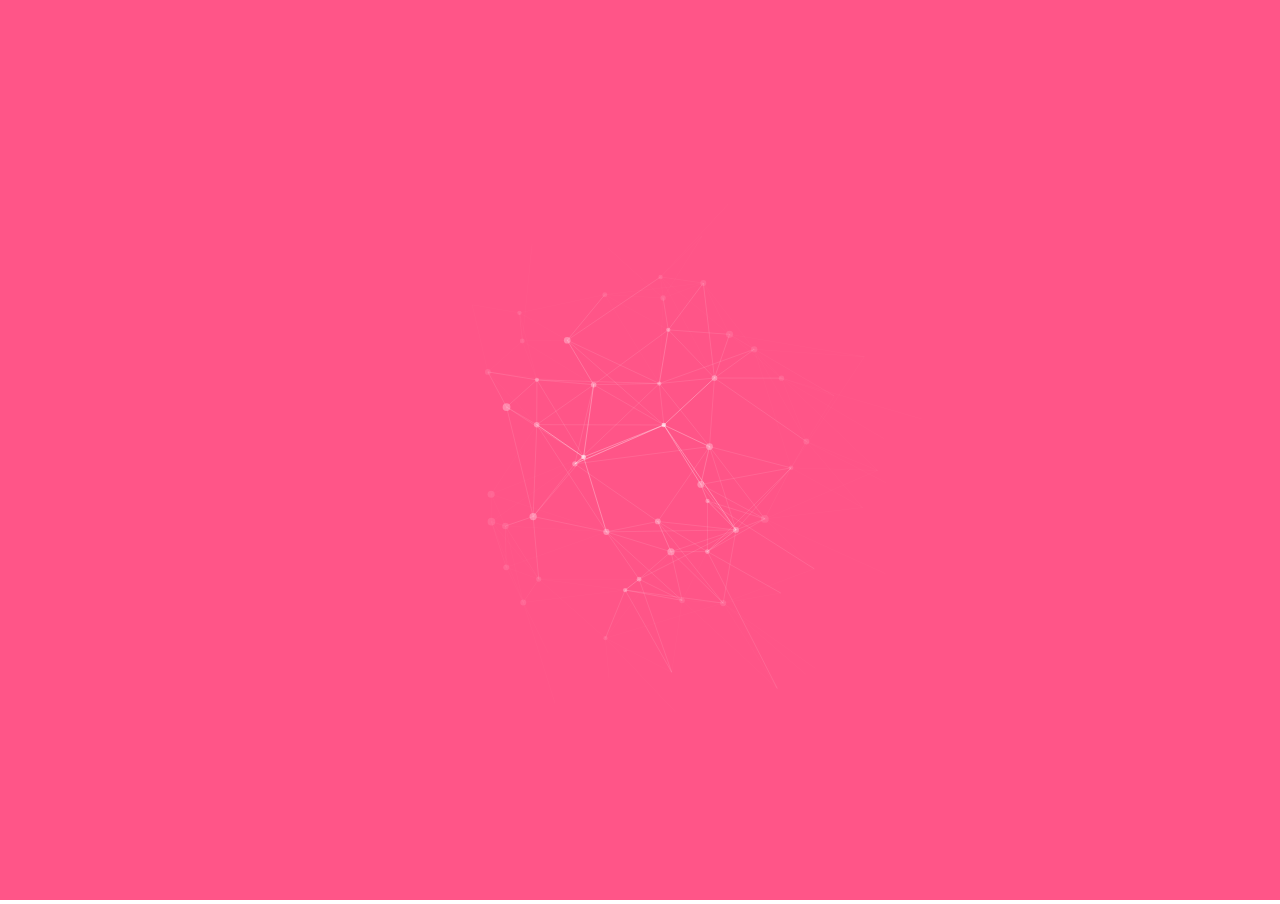
<file: particle.html>
<!doctype html>
<html lang="en">

<head>
    <!-- Required meta tags -->
    <meta charset="utf-8">
    <meta name="viewport" content="width=device-width, initial-scale=1, shrink-to-fit=no">

    <!-- Bootstrap CSS -->
    <link rel="stylesheet" href="https://stackpath.bootstrapcdn.com/bootstrap/4.5.0/css/bootstrap.min.css"
        integrity="sha384-9aIt2nRpC12Uk9gS9baDl411NQApFmC26EwAOH8WgZl5MYYxFfc+NcPb1dKGj7Sk" crossorigin="anonymous">

    <title>Hello, world!</title>
    <style>
        * {
            margin: 0;
            padding: 0;
        }

        .large-header {
            background: #f58;
        }

        .large-header canvas {
            width: 100%;
            height: 100%;
        }
    </style>
</head>

<body>
    <!-- Animated Intro
=============================== -->
    <div id="large-header" class="large-header">
        <canvas id="demo-canvas" width="1280" height="840"></canvas>
    </div>

    <!-- Optional JavaScript -->
    <!-- jQuery first, then Popper.js, then Bootstrap JS -->
    <script>
        // Thanks : particle.js
        //----ANIMATED HEADER---//

        !(function (t, e) {
            "use strict";
            var i = (t.GreenSockGlobals = t.GreenSockGlobals || t);
            if (!i.TweenLite) {
                var n,
                    s,
                    r,
                    a,
                    o,
                    h = function (t) {
                        var e,
                            n = t.split("."),
                            s = i;
                        for (e = 0; n.length > e; e++) s[n[e]] = s = s[n[e]] || {};
                        return s;
                    },
                    l = h("com.greensock"),
                    _ = 1e-10,
                    u = function (t) {
                        var e,
                            i = [],
                            n = t.length;
                        for (e = 0; e !== n; i.push(t[e++]));
                        return i;
                    },
                    c = function () { },
                    p = (function () {
                        var t = Object.prototype.toString,
                            e = t.call([]);
                        return function (i) {
                            return (
                                null != i &&
                                (i instanceof Array ||
                                    ("object" == typeof i && !!i.push && t.call(i) === e))
                            );
                        };
                    })(),
                    f = {},
                    m = function (n, s, r, a) {
                        (this.sc = f[n] ? f[n].sc : []),
                            (f[n] = this),
                            (this.gsClass = null),
                            (this.func = r);
                        var o = [];
                        (this.check = function (l) {
                            for (var _, u, c, p, d = s.length, g = d; --d > -1;)
                                (_ = f[s[d]] || new m(s[d], [])).gsClass
                                    ? ((o[d] = _.gsClass), g--)
                                    : l && _.sc.push(this);
                            if (0 === g && r)
                                for (
                                    u = ("com.greensock." + n).split("."),
                                    c = u.pop(),
                                    p = h(u.join("."))[c] = this.gsClass = r.apply(r, o),
                                    a &&
                                    ((i[c] = p),
                                        "function" == typeof define && define.amd
                                            ? define((t.GreenSockAMDPath
                                                ? t.GreenSockAMDPath + "/"
                                                : "") + n.split(".").pop(), [], function () {
                                                    return p;
                                                })
                                            : n === e &&
                                            "undefined" != typeof module &&
                                            module.exports &&
                                            (module.exports = p)),
                                    d = 0;
                                    this.sc.length > d;
                                    d++
                                )
                                    this.sc[d].check();
                        }),
                            this.check(!0);
                    },
                    d = (t._gsDefine = function (t, e, i, n) {
                        return new m(t, e, i, n);
                    }),
                    g = (l._class = function (t, e, i) {
                        return (
                            (e = e || function () { }),
                            d(
                                t,
                                [],
                                function () {
                                    return e;
                                },
                                i
                            ),
                            e
                        );
                    });
                d.globals = i;
                var v = [0, 0, 1, 1],
                    w = [],
                    y = g(
                        "easing.Ease",
                        function (t, e, i, n) {
                            (this._func = t),
                                (this._type = i || 0),
                                (this._power = n || 0),
                                (this._params = e ? v.concat(e) : v);
                        },
                        !0
                    ),
                    T = (y.map = {}),
                    P = (y.register = function (t, e, i, n) {
                        for (
                            var s,
                            r,
                            a,
                            o,
                            h = e.split(","),
                            _ = h.length,
                            u = (i || "easeIn,easeOut,easeInOut").split(",");
                            --_ > -1;

                        )
                            for (
                                r = h[_],
                                s = n ? g("easing." + r, null, !0) : l.easing[r] || {},
                                a = u.length;
                                --a > -1;

                            )
                                (o = u[a]),
                                    (T[r + "." + o] = T[o + r] = s[o] = t.getRatio
                                        ? t
                                        : t[o] || new t());
                    });
                for (
                    r = y.prototype,
                    r._calcEnd = !1,
                    r.getRatio = function (t) {
                        if (this._func)
                            return (this._params[0] = t), this._func.apply(null, this._params);
                        var e = this._type,
                            i = this._power,
                            n = 1 === e ? 1 - t : 2 === e ? t : 0.5 > t ? 2 * t : 2 * (1 - t);
                        return (
                            1 === i
                                ? (n *= n)
                                : 2 === i
                                    ? (n *= n * n)
                                    : 3 === i
                                        ? (n *= n * n * n)
                                        : 4 === i && (n *= n * n * n * n),
                            1 === e ? 1 - n : 2 === e ? n : 0.5 > t ? n / 2 : 1 - n / 2
                        );
                    },
                    n = ["Linear", "Quad", "Cubic", "Quart", "Quint,Strong"],
                    s = n.length;
                    --s > -1;

                )
                    (r = n[s] + ",Power" + s),
                        P(new y(null, null, 1, s), r, "easeOut", !0),
                        P(new y(null, null, 2, s), r, "easeIn" + (0 === s ? ",easeNone" : "")),
                        P(new y(null, null, 3, s), r, "easeInOut");
                (T.linear = l.easing.Linear.easeIn), (T.swing = l.easing.Quad.easeInOut);
                var b = g("events.EventDispatcher", function (t) {
                    (this._listeners = {}), (this._eventTarget = t || this);
                });
                (r = b.prototype),
                    (r.addEventListener = function (t, e, i, n, s) {
                        s = s || 0;
                        var r,
                            h,
                            l = this._listeners[t],
                            _ = 0;
                        for (
                            null == l && (this._listeners[t] = l = []), h = l.length;
                            --h > -1;

                        )
                            (r = l[h]),
                                r.c === e && r.s === i
                                    ? l.splice(h, 1)
                                    : 0 === _ && s > r.pr && (_ = h + 1);
                        l.splice(_, 0, {
                            c: e,
                            s: i,
                            up: n,
                            pr: s
                        }),
                            this !== a || o || a.wake();
                    }),
                    (r.removeEventListener = function (t, e) {
                        var i,
                            n = this._listeners[t];
                        if (n)
                            for (i = n.length; --i > -1;)
                                if (n[i].c === e) return void n.splice(i, 1);
                    }),
                    (r.dispatchEvent = function (t) {
                        var e,
                            i,
                            n,
                            s = this._listeners[t];
                        if (s)
                            for (e = s.length, i = this._eventTarget; --e > -1;)
                                (n = s[e]),
                                    n.up
                                        ? n.c.call(n.s || i, {
                                            type: t,
                                            target: i
                                        })
                                        : n.c.call(n.s || i);
                    });
                var S = t.requestAnimationFrame,
                    k = t.cancelAnimationFrame,
                    x =
                        Date.now ||
                        function () {
                            return new Date().getTime();
                        },
                    A = x();
                for (n = ["ms", "moz", "webkit", "o"], s = n.length; --s > -1 && !S;)
                    (S = t[n[s] + "RequestAnimationFrame"]),
                        (k =
                            t[n[s] + "CancelAnimationFrame"] ||
                            t[n[s] + "CancelRequestAnimationFrame"]);
                g("Ticker", function (t, e) {
                    var i,
                        n,
                        s,
                        r,
                        h,
                        l = this,
                        u = x(),
                        p = e !== !1 && S,
                        f = 500,
                        m = 33,
                        d = function (t) {
                            var e,
                                a,
                                o = x() - A;
                            o > f && (u += o - m),
                                (A += o),
                                (l.time = (A - u) / 1e3),
                                (e = l.time - h),
                                (!i || e > 0 || t === !0) &&
                                (l.frame++, (h += e + (e >= r ? 0.004 : r - e)), (a = !0)),
                                t !== !0 && (s = n(d)),
                                a && l.dispatchEvent("tick");
                        };
                    b.call(l),
                        (l.time = l.frame = 0),
                        (l.tick = function () {
                            d(!0);
                        }),
                        (l.lagSmoothing = function (t, e) {
                            (f = t || 1 / _), (m = Math.min(e, f, 0));
                        }),
                        (l.sleep = function () {
                            null != s &&
                                (p && k ? k(s) : clearTimeout(s),
                                    (n = c),
                                    (s = null),
                                    l === a && (o = !1));
                        }),
                        (l.wake = function () {
                            null !== s ? l.sleep() : l.frame > 10 && (A = x() - f + 5),
                                (n =
                                    0 === i
                                        ? c
                                        : p && S
                                            ? S
                                            : function (t) {
                                                return setTimeout(t, 0 | (1e3 * (h - l.time) + 1));
                                            }),
                                l === a && (o = !0),
                                d(2);
                        }),
                        (l.fps = function (t) {
                            return arguments.length
                                ? ((i = t), (r = 1 / (i || 60)), (h = this.time + r), void l.wake())
                                : i;
                        }),
                        (l.useRAF = function (t) {
                            return arguments.length ? (l.sleep(), (p = t), void l.fps(i)) : p;
                        }),
                        l.fps(t),
                        setTimeout(function () {
                            p && (!s || 5 > l.frame) && l.useRAF(!1);
                        }, 1500);
                }),
                    (r = l.Ticker.prototype = new l.events.EventDispatcher()),
                    (r.constructor = l.Ticker);
                var R = g("core.Animation", function (t, e) {
                    if (
                        ((this.vars = e = e || {}),
                            (this._duration = this._totalDuration = t || 0),
                            (this._delay = Number(e.delay) || 0),
                            (this._timeScale = 1),
                            (this._active = e.immediateRender === !0),
                            (this.data = e.data),
                            (this._reversed = e.reversed === !0),
                            G)
                    ) {
                        o || a.wake();
                        var i = this.vars.useFrames ? j : G;
                        i.add(this, i._time), this.vars.paused && this.paused(!0);
                    }
                });
                (a = R.ticker = new l.Ticker()),
                    (r = R.prototype),
                    (r._dirty = r._gc = r._initted = r._paused = !1),
                    (r._totalTime = r._time = 0),
                    (r._rawPrevTime = -1),
                    (r._next = r._last = r._onUpdate = r._timeline = r.timeline = null),
                    (r._paused = !1);
                var C = function () {
                    o && x() - A > 2e3 && a.wake(), setTimeout(C, 2e3);
                };
                C(),
                    (r.play = function (t, e) {
                        return null != t && this.seek(t, e), this.reversed(!1).paused(!1);
                    }),
                    (r.pause = function (t, e) {
                        return null != t && this.seek(t, e), this.paused(!0);
                    }),
                    (r.resume = function (t, e) {
                        return null != t && this.seek(t, e), this.paused(!1);
                    }),
                    (r.seek = function (t, e) {
                        return this.totalTime(Number(t), e !== !1);
                    }),
                    (r.restart = function (t, e) {
                        return this.reversed(!1)
                            .paused(!1)
                            .totalTime(t ? -this._delay : 0, e !== !1, !0);
                    }),
                    (r.reverse = function (t, e) {
                        return (
                            null != t && this.seek(t || this.totalDuration(), e),
                            this.reversed(!0).paused(!1)
                        );
                    }),
                    (r.render = function () { }),
                    (r.invalidate = function () {
                        return this;
                    }),
                    (r.isActive = function () {
                        var t,
                            e = this._timeline,
                            i = this._startTime;
                        return (
                            !e ||
                            (!this._gc &&
                                !this._paused &&
                                e.isActive() &&
                                (t = e.rawTime()) >= i &&
                                i + this.totalDuration() / this._timeScale > t)
                        );
                    }),
                    (r._enabled = function (t, e) {
                        return (
                            o || a.wake(),
                            (this._gc = !t),
                            (this._active = this.isActive()),
                            e !== !0 &&
                            (t && !this.timeline
                                ? this._timeline.add(this, this._startTime - this._delay)
                                : !t && this.timeline && this._timeline._remove(this, !0)),
                            !1
                        );
                    }),
                    (r._kill = function () {
                        return this._enabled(!1, !1);
                    }),
                    (r.kill = function (t, e) {
                        return this._kill(t, e), this;
                    }),
                    (r._uncache = function (t) {
                        for (var e = t ? this : this.timeline; e;)
                            (e._dirty = !0), (e = e.timeline);
                        return this;
                    }),
                    (r._swapSelfInParams = function (t) {
                        for (var e = t.length, i = t.concat(); --e > -1;)
                            "{self}" === t[e] && (i[e] = this);
                        return i;
                    }),
                    (r.eventCallback = function (t, e, i, n) {
                        if ("on" === (t || "").substr(0, 2)) {
                            var s = this.vars;
                            if (1 === arguments.length) return s[t];
                            null == e
                                ? delete s[t]
                                : ((s[t] = e),
                                    (s[t + "Params"] =
                                        p(i) && -1 !== i.join("").indexOf("{self}")
                                            ? this._swapSelfInParams(i)
                                            : i),
                                    (s[t + "Scope"] = n)),
                                "onUpdate" === t && (this._onUpdate = e);
                        }
                        return this;
                    }),
                    (r.delay = function (t) {
                        return arguments.length
                            ? (this._timeline.smoothChildTiming &&
                                this.startTime(this._startTime + t - this._delay),
                                (this._delay = t),
                                this)
                            : this._delay;
                    }),
                    (r.duration = function (t) {
                        return arguments.length
                            ? ((this._duration = this._totalDuration = t),
                                this._uncache(!0),
                                this._timeline.smoothChildTiming &&
                                this._time > 0 &&
                                this._time < this._duration &&
                                0 !== t &&
                                this.totalTime(this._totalTime * (t / this._duration), !0),
                                this)
                            : ((this._dirty = !1), this._duration);
                    }),
                    (r.totalDuration = function (t) {
                        return (
                            (this._dirty = !1),
                            arguments.length ? this.duration(t) : this._totalDuration
                        );
                    }),
                    (r.time = function (t, e) {
                        return arguments.length
                            ? (this._dirty && this.totalDuration(),
                                this.totalTime(t > this._duration ? this._duration : t, e))
                            : this._time;
                    }),
                    (r.totalTime = function (t, e, i) {
                        if ((o || a.wake(), !arguments.length)) return this._totalTime;
                        if (this._timeline) {
                            if (
                                (0 > t && !i && (t += this.totalDuration()),
                                    this._timeline.smoothChildTiming)
                            ) {
                                this._dirty && this.totalDuration();
                                var n = this._totalDuration,
                                    s = this._timeline;
                                if (
                                    (t > n && !i && (t = n),
                                        (this._startTime =
                                            (this._paused ? this._pauseTime : s._time) -
                                            (this._reversed ? n - t : t) / this._timeScale),
                                        s._dirty || this._uncache(!1),
                                        s._timeline)
                                )
                                    for (; s._timeline;)
                                        s._timeline._time !==
                                            (s._startTime + s._totalTime) / s._timeScale &&
                                            s.totalTime(s._totalTime, !0),
                                            (s = s._timeline);
                            }
                            this._gc && this._enabled(!0, !1),
                                (this._totalTime !== t || 0 === this._duration) &&
                                (this.render(t, e, !1), D.length && Q());
                        }
                        return this;
                    }),
                    (r.progress = r.totalProgress = function (t, e) {
                        return arguments.length
                            ? this.totalTime(this.duration() * t, e)
                            : this._time / this.duration();
                    }),
                    (r.startTime = function (t) {
                        return arguments.length
                            ? (t !== this._startTime &&
                                ((this._startTime = t),
                                    this.timeline &&
                                    this.timeline._sortChildren &&
                                    this.timeline.add(this, t - this._delay)),
                                this)
                            : this._startTime;
                    }),
                    (r.timeScale = function (t) {
                        if (!arguments.length) return this._timeScale;
                        if (
                            ((t = t || _), this._timeline && this._timeline.smoothChildTiming)
                        ) {
                            var e = this._pauseTime,
                                i = e || 0 === e ? e : this._timeline.totalTime();
                            this._startTime = i - ((i - this._startTime) * this._timeScale) / t;
                        }
                        return (this._timeScale = t), this._uncache(!1);
                    }),
                    (r.reversed = function (t) {
                        return arguments.length
                            ? (t != this._reversed &&
                                ((this._reversed = t),
                                    this.totalTime(
                                        this._timeline && !this._timeline.smoothChildTiming
                                            ? this.totalDuration() - this._totalTime
                                            : this._totalTime,
                                        !0
                                    )),
                                this)
                            : this._reversed;
                    }),
                    (r.paused = function (t) {
                        if (!arguments.length) return this._paused;
                        if (t != this._paused && this._timeline) {
                            o || t || a.wake();
                            var e = this._timeline,
                                i = e.rawTime(),
                                n = i - this._pauseTime;
                            !t &&
                                e.smoothChildTiming &&
                                ((this._startTime += n), this._uncache(!1)),
                                (this._pauseTime = t ? i : null),
                                (this._paused = t),
                                (this._active = this.isActive()),
                                !t &&
                                0 !== n &&
                                this._initted &&
                                this.duration() &&
                                this.render(
                                    e.smoothChildTiming
                                        ? this._totalTime
                                        : (i - this._startTime) / this._timeScale,
                                    !0,
                                    !0
                                );
                        }
                        return this._gc && !t && this._enabled(!0, !1), this;
                    });
                var E = g("core.SimpleTimeline", function (t) {
                    R.call(this, 0, t),
                        (this.autoRemoveChildren = this.smoothChildTiming = !0);
                });
                (r = E.prototype = new R()),
                    (r.constructor = E),
                    (r.kill()._gc = !1),
                    (r._first = r._last = null),
                    (r._sortChildren = !1),
                    (r.add = r.insert = function (t, e) {
                        var i, n;
                        if (
                            ((t._startTime = Number(e || 0) + t._delay),
                                t._paused &&
                                this !== t._timeline &&
                                (t._pauseTime =
                                    t._startTime + (this.rawTime() - t._startTime) / t._timeScale),
                                t.timeline && t.timeline._remove(t, !0),
                                (t.timeline = t._timeline = this),
                                t._gc && t._enabled(!0, !0),
                                (i = this._last),
                                this._sortChildren)
                        )
                            for (n = t._startTime; i && i._startTime > n;) i = i._prev;
                        return (
                            i
                                ? ((t._next = i._next), (i._next = t))
                                : ((t._next = this._first), (this._first = t)),
                            t._next ? (t._next._prev = t) : (this._last = t),
                            (t._prev = i),
                            this._timeline && this._uncache(!0),
                            this
                        );
                    }),
                    (r._remove = function (t, e) {
                        return (
                            t.timeline === this &&
                            (e || t._enabled(!1, !0),
                                t._prev
                                    ? (t._prev._next = t._next)
                                    : this._first === t && (this._first = t._next),
                                t._next
                                    ? (t._next._prev = t._prev)
                                    : this._last === t && (this._last = t._prev),
                                (t._next = t._prev = t.timeline = null),
                                this._timeline && this._uncache(!0)),
                            this
                        );
                    }),
                    (r.render = function (t, e, i) {
                        var n,
                            s = this._first;
                        for (this._totalTime = this._time = this._rawPrevTime = t; s;)
                            (n = s._next),
                                (s._active || (t >= s._startTime && !s._paused)) &&
                                (s._reversed
                                    ? s.render(
                                        (s._dirty ? s.totalDuration() : s._totalDuration) -
                                        (t - s._startTime) * s._timeScale,
                                        e,
                                        i
                                    )
                                    : s.render((t - s._startTime) * s._timeScale, e, i)),
                                (s = n);
                    }),
                    (r.rawTime = function () {
                        return o || a.wake(), this._totalTime;
                    });
                var I = g(
                    "TweenLite",
                    function (e, i, n) {
                        if (
                            (R.call(this, i, n), (this.render = I.prototype.render), null == e)
                        )
                            throw "Cannot tween a null target.";
                        this.target = e = "string" != typeof e ? e : I.selector(e) || e;
                        var s,
                            r,
                            a,
                            o =
                                e.jquery ||
                                (e.length &&
                                    e !== t &&
                                    e[0] &&
                                    (e[0] === t || (e[0].nodeType && e[0].style && !e.nodeType))),
                            h = this.vars.overwrite;
                        if (
                            ((this._overwrite = h =
                                null == h
                                    ? U[I.defaultOverwrite]
                                    : "number" == typeof h
                                        ? h >> 0
                                        : U[h]),
                                (o || e instanceof Array || (e.push && p(e))) &&
                                "number" != typeof e[0])
                        )
                            for (
                                this._targets = a = u(e),
                                this._propLookup = [],
                                this._siblings = [],
                                s = 0;
                                a.length > s;
                                s++
                            )
                                (r = a[s]),
                                    r
                                        ? "string" != typeof r
                                            ? r.length &&
                                                r !== t &&
                                                r[0] &&
                                                (r[0] === t ||
                                                    (r[0].nodeType && r[0].style && !r.nodeType))
                                                ? (a.splice(s--, 1), (this._targets = a = a.concat(u(r))))
                                                : ((this._siblings[s] = X(r, this, !1)),
                                                    1 === h &&
                                                    this._siblings[s].length > 1 &&
                                                    Y(r, this, null, 1, this._siblings[s]))
                                            : ((r = a[s--] = I.selector(r)),
                                                "string" == typeof r && a.splice(s + 1, 1))
                                        : a.splice(s--, 1);
                        else
                            (this._propLookup = {}),
                                (this._siblings = X(e, this, !1)),
                                1 === h &&
                                this._siblings.length > 1 &&
                                Y(e, this, null, 1, this._siblings);
                        (this.vars.immediateRender ||
                            (0 === i &&
                                0 === this._delay &&
                                this.vars.immediateRender !== !1)) &&
                            ((this._time = -_), this.render(-this._delay));
                    },
                    !0
                ),
                    M = function (e) {
                        return (
                            e.length &&
                            e !== t &&
                            e[0] &&
                            (e[0] === t || (e[0].nodeType && e[0].style && !e.nodeType))
                        );
                    },
                    O = function (t, e) {
                        var i,
                            n = {};
                        for (i in t)
                            N[i] ||
                                (i in e &&
                                    "transform" !== i &&
                                    "x" !== i &&
                                    "y" !== i &&
                                    "width" !== i &&
                                    "height" !== i &&
                                    "className" !== i &&
                                    "border" !== i) ||
                                !(!L[i] || (L[i] && L[i]._autoCSS)) ||
                                ((n[i] = t[i]), delete t[i]);
                        t.css = n;
                    };
                (r = I.prototype = new R()),
                    (r.constructor = I),
                    (r.kill()._gc = !1),
                    (r.ratio = 0),
                    (r._firstPT = r._targets = r._overwrittenProps = r._startAt = null),
                    (r._notifyPluginsOfEnabled = r._lazy = !1),
                    (I.version = "1.13.1"),
                    (I.defaultEase = r._ease = new y(null, null, 1, 1)),
                    (I.defaultOverwrite = "auto"),
                    (I.ticker = a),
                    (I.autoSleep = !0),
                    (I.lagSmoothing = function (t, e) {
                        a.lagSmoothing(t, e);
                    }),
                    (I.selector =
                        t.$ ||
                        t.jQuery ||
                        function (e) {
                            var i = t.$ || t.jQuery;
                            return i
                                ? ((I.selector = i), i(e))
                                : "undefined" == typeof document
                                    ? e
                                    : document.querySelectorAll
                                        ? document.querySelectorAll(e)
                                        : document.getElementById("#" === e.charAt(0) ? e.substr(1) : e);
                        });
                var D = [],
                    z = {},
                    F = (I._internals = {
                        isArray: p,
                        isSelector: M,
                        lazyTweens: D
                    }),
                    L = (I._plugins = {}),
                    q = (F.tweenLookup = {}),
                    B = 0,
                    N = (F.reservedProps = {
                        ease: 1,
                        delay: 1,
                        overwrite: 1,
                        onComplete: 1,
                        onCompleteParams: 1,
                        onCompleteScope: 1,
                        useFrames: 1,
                        runBackwards: 1,
                        startAt: 1,
                        onUpdate: 1,
                        onUpdateParams: 1,
                        onUpdateScope: 1,
                        onStart: 1,
                        onStartParams: 1,
                        onStartScope: 1,
                        onReverseComplete: 1,
                        onReverseCompleteParams: 1,
                        onReverseCompleteScope: 1,
                        onRepeat: 1,
                        onRepeatParams: 1,
                        onRepeatScope: 1,
                        easeParams: 1,
                        yoyo: 1,
                        immediateRender: 1,
                        repeat: 1,
                        repeatDelay: 1,
                        data: 1,
                        paused: 1,
                        reversed: 1,
                        autoCSS: 1,
                        lazy: 1
                    }),
                    U = {
                        none: 0,
                        all: 1,
                        auto: 2,
                        concurrent: 3,
                        allOnStart: 4,
                        preexisting: 5,
                        true: 1,
                        false: 0
                    },
                    j = (R._rootFramesTimeline = new E()),
                    G = (R._rootTimeline = new E()),
                    Q = (F.lazyRender = function () {
                        var t = D.length;
                        for (z = {}; --t > -1;)
                            (n = D[t]),
                                n && n._lazy !== !1 && (n.render(n._lazy, !1, !0), (n._lazy = !1));
                        D.length = 0;
                    });
                (G._startTime = a.time),
                    (j._startTime = a.frame),
                    (G._active = j._active = !0),
                    setTimeout(Q, 1),
                    (R._updateRoot = I.render = function () {
                        var t, e, i;
                        if (
                            (D.length && Q(),
                                G.render((a.time - G._startTime) * G._timeScale, !1, !1),
                                j.render((a.frame - j._startTime) * j._timeScale, !1, !1),
                                D.length && Q(),
                                !(a.frame % 120))
                        ) {
                            for (i in q) {
                                for (e = q[i].tweens, t = e.length; --t > -1;)
                                    e[t]._gc && e.splice(t, 1);
                                0 === e.length && delete q[i];
                            }
                            if (
                                ((i = G._first),
                                    (!i || i._paused) &&
                                    I.autoSleep &&
                                    !j._first &&
                                    1 === a._listeners.tick.length)
                            ) {
                                for (; i && i._paused;) i = i._next;
                                i || a.sleep();
                            }
                        }
                    }),
                    a.addEventListener("tick", R._updateRoot);
                var X = function (t, e, i) {
                    var n,
                        s,
                        r = t._gsTweenID;
                    if (
                        (q[r || (t._gsTweenID = r = "t" + B++)] ||
                            (q[r] = {
                                target: t,
                                tweens: []
                            }),
                            e && ((n = q[r].tweens), (n[(s = n.length)] = e), i))
                    )
                        for (; --s > -1;) n[s] === e && n.splice(s, 1);
                    return q[r].tweens;
                },
                    Y = function (t, e, i, n, s) {
                        var r, a, o, h;
                        if (1 === n || n >= 4) {
                            for (h = s.length, r = 0; h > r; r++)
                                if ((o = s[r]) !== e) o._gc || (o._enabled(!1, !1) && (a = !0));
                                else if (5 === n) break;
                            return a;
                        }
                        var l,
                            u = e._startTime + _,
                            c = [],
                            p = 0,
                            f = 0 === e._duration;
                        for (r = s.length; --r > -1;)
                            (o = s[r]) === e ||
                                o._gc ||
                                o._paused ||
                                (o._timeline !== e._timeline
                                    ? ((l = l || H(e, 0, f)), 0 === H(o, l, f) && (c[p++] = o))
                                    : u >= o._startTime &&
                                    o._startTime + o.totalDuration() / o._timeScale > u &&
                                    (((f || !o._initted) && 2e-10 >= u - o._startTime) ||
                                        (c[p++] = o)));
                        for (r = p; --r > -1;)
                            (o = c[r]),
                                2 === n && o._kill(i, t) && (a = !0),
                                (2 !== n || (!o._firstPT && o._initted)) &&
                                o._enabled(!1, !1) &&
                                (a = !0);
                        return a;
                    },
                    H = function (t, e, i) {
                        for (
                            var n = t._timeline, s = n._timeScale, r = t._startTime;
                            n._timeline;

                        ) {
                            if (((r += n._startTime), (s *= n._timeScale), n._paused))
                                return -100;
                            n = n._timeline;
                        }
                        return (
                            (r /= s),
                            r > e
                                ? r - e
                                : (i && r === e) || (!t._initted && 2 * _ > r - e)
                                    ? _
                                    : (r += t.totalDuration() / t._timeScale / s) > e + _
                                        ? 0
                                        : r - e - _
                        );
                    };
                (r._init = function () {
                    var t,
                        e,
                        i,
                        n,
                        s,
                        r = this.vars,
                        a = this._overwrittenProps,
                        o = this._duration,
                        h = !!r.immediateRender,
                        l = r.ease;
                    if (r.startAt) {
                        this._startAt && (this._startAt.render(-1, !0), this._startAt.kill()),
                            (s = {});
                        for (n in r.startAt) s[n] = r.startAt[n];
                        if (
                            ((s.overwrite = !1),
                                (s.immediateRender = !0),
                                (s.lazy = h && r.lazy !== !1),
                                (s.startAt = s.delay = null),
                                (this._startAt = I.to(this.target, 0, s)),
                                h)
                        )
                            if (this._time > 0) this._startAt = null;
                            else if (0 !== o) return;
                    } else if (r.runBackwards && 0 !== o)
                        if (this._startAt)
                            this._startAt.render(-1, !0),
                                this._startAt.kill(),
                                (this._startAt = null);
                        else {
                            i = {};
                            for (n in r) (N[n] && "autoCSS" !== n) || (i[n] = r[n]);
                            if (
                                ((i.overwrite = 0),
                                    (i.data = "isFromStart"),
                                    (i.lazy = h && r.lazy !== !1),
                                    (i.immediateRender = h),
                                    (this._startAt = I.to(this.target, 0, i)),
                                    h)
                            ) {
                                if (0 === this._time) return;
                            } else this._startAt._init(), this._startAt._enabled(!1);
                        }
                    if (
                        ((this._ease = l = l
                            ? l instanceof y
                                ? l
                                : "function" == typeof l
                                    ? new y(l, r.easeParams)
                                    : T[l] || I.defaultEase
                            : I.defaultEase),
                            r.easeParams instanceof Array &&
                            l.config &&
                            (this._ease = l.config.apply(l, r.easeParams)),
                            (this._easeType = this._ease._type),
                            (this._easePower = this._ease._power),
                            (this._firstPT = null),
                            this._targets)
                    )
                        for (t = this._targets.length; --t > -1;)
                            this._initProps(
                                this._targets[t],
                                (this._propLookup[t] = {}),
                                this._siblings[t],
                                a ? a[t] : null
                            ) && (e = !0);
                    else
                        e = this._initProps(this.target, this._propLookup, this._siblings, a);
                    if (
                        (e && I._onPluginEvent("_onInitAllProps", this),
                            a &&
                            (this._firstPT ||
                                ("function" != typeof this.target && this._enabled(!1, !1))),
                            r.runBackwards)
                    )
                        for (i = this._firstPT; i;) (i.s += i.c), (i.c = -i.c), (i = i._next);
                    (this._onUpdate = r.onUpdate), (this._initted = !0);
                }),
                    (r._initProps = function (e, i, n, s) {
                        var r, a, o, h, l, _;
                        if (null == e) return !1;
                        z[e._gsTweenID] && Q(),
                            this.vars.css ||
                            (e.style &&
                                e !== t &&
                                e.nodeType &&
                                L.css &&
                                this.vars.autoCSS !== !1 &&
                                O(this.vars, e));
                        for (r in this.vars) {
                            if (((_ = this.vars[r]), N[r]))
                                _ &&
                                    (_ instanceof Array || (_.push && p(_))) &&
                                    -1 !== _.join("").indexOf("{self}") &&
                                    (this.vars[r] = _ = this._swapSelfInParams(_, this));
                            else if (
                                L[r] &&
                                (h = new L[r]())._onInitTween(e, this.vars[r], this)
                            ) {
                                for (
                                    this._firstPT = l = {
                                        _next: this._firstPT,
                                        t: h,
                                        p: "setRatio",
                                        s: 0,
                                        c: 1,
                                        f: !0,
                                        n: r,
                                        pg: !0,
                                        pr: h._priority
                                    },
                                    a = h._overwriteProps.length;
                                    --a > -1;

                                )
                                    i[h._overwriteProps[a]] = this._firstPT;
                                (h._priority || h._onInitAllProps) && (o = !0),
                                    (h._onDisable || h._onEnable) &&
                                    (this._notifyPluginsOfEnabled = !0);
                            } else
                                (this._firstPT = i[r] = l = {
                                    _next: this._firstPT,
                                    t: e,
                                    p: r,
                                    f: "function" == typeof e[r],
                                    n: r,
                                    pg: !1,
                                    pr: 0
                                }),
                                    (l.s = l.f
                                        ? e[
                                            r.indexOf("set") ||
                                                "function" != typeof e["get" + r.substr(3)]
                                                ? r
                                                : "get" + r.substr(3)
                                        ]()
                                        : parseFloat(e[r])),
                                    (l.c =
                                        "string" == typeof _ && "=" === _.charAt(1)
                                            ? parseInt(_.charAt(0) + "1", 10) * Number(_.substr(2))
                                            : Number(_) - l.s || 0);
                            l && l._next && (l._next._prev = l);
                        }
                        return s && this._kill(s, e)
                            ? this._initProps(e, i, n, s)
                            : this._overwrite > 1 &&
                                this._firstPT &&
                                n.length > 1 &&
                                Y(e, this, i, this._overwrite, n)
                                ? (this._kill(i, e), this._initProps(e, i, n, s))
                                : (this._firstPT &&
                                    ((this.vars.lazy !== !1 && this._duration) ||
                                        (this.vars.lazy && !this._duration)) &&
                                    (z[e._gsTweenID] = !0),
                                    o);
                    }),
                    (r.render = function (t, e, i) {
                        var n,
                            s,
                            r,
                            a,
                            o = this._time,
                            h = this._duration,
                            l = this._rawPrevTime;
                        if (t >= h)
                            (this._totalTime = this._time = h),
                                (this.ratio = this._ease._calcEnd ? this._ease.getRatio(1) : 1),
                                this._reversed || ((n = !0), (s = "onComplete")),
                                0 === h &&
                                (this._initted || !this.vars.lazy || i) &&
                                (this._startTime === this._timeline._duration && (t = 0),
                                    (0 === t || 0 > l || l === _) &&
                                    l !== t &&
                                    ((i = !0), l > _ && (s = "onReverseComplete")),
                                    (this._rawPrevTime = a = !e || t || l === t ? t : _));
                        else if (1e-7 > t)
                            (this._totalTime = this._time = 0),
                                (this.ratio = this._ease._calcEnd ? this._ease.getRatio(0) : 0),
                                (0 !== o || (0 === h && l > 0 && l !== _)) &&
                                ((s = "onReverseComplete"), (n = this._reversed)),
                                0 > t
                                    ? ((this._active = !1),
                                        0 === h &&
                                        (this._initted || !this.vars.lazy || i) &&
                                        (l >= 0 && (i = !0),
                                            (this._rawPrevTime = a = !e || t || l === t ? t : _)))
                                    : this._initted || (i = !0);
                        else if (((this._totalTime = this._time = t), this._easeType)) {
                            var u = t / h,
                                c = this._easeType,
                                p = this._easePower;
                            (1 === c || (3 === c && u >= 0.5)) && (u = 1 - u),
                                3 === c && (u *= 2),
                                1 === p
                                    ? (u *= u)
                                    : 2 === p
                                        ? (u *= u * u)
                                        : 3 === p
                                            ? (u *= u * u * u)
                                            : 4 === p && (u *= u * u * u * u),
                                (this.ratio =
                                    1 === c ? 1 - u : 2 === c ? u : 0.5 > t / h ? u / 2 : 1 - u / 2);
                        } else this.ratio = this._ease.getRatio(t / h);
                        if (this._time !== o || i) {
                            if (!this._initted) {
                                if ((this._init(), !this._initted || this._gc)) return;
                                if (
                                    !i &&
                                    this._firstPT &&
                                    ((this.vars.lazy !== !1 && this._duration) ||
                                        (this.vars.lazy && !this._duration))
                                )
                                    return (
                                        (this._time = this._totalTime = o),
                                        (this._rawPrevTime = l),
                                        D.push(this),
                                        void (this._lazy = t)
                                    );
                                this._time && !n
                                    ? (this.ratio = this._ease.getRatio(this._time / h))
                                    : n &&
                                    this._ease._calcEnd &&
                                    (this.ratio = this._ease.getRatio(0 === this._time ? 0 : 1));
                            }
                            for (
                                this._lazy !== !1 && (this._lazy = !1),
                                this._active ||
                                (!this._paused &&
                                    this._time !== o &&
                                    t >= 0 &&
                                    (this._active = !0)),
                                0 === o &&
                                (this._startAt &&
                                    (t >= 0
                                        ? this._startAt.render(t, e, i)
                                        : s || (s = "_dummyGS")),
                                    this.vars.onStart &&
                                    (0 !== this._time || 0 === h) &&
                                    (e ||
                                        this.vars.onStart.apply(
                                            this.vars.onStartScope || this,
                                            this.vars.onStartParams || w
                                        ))),
                                r = this._firstPT;
                                r;

                            )
                                r.f
                                    ? r.t[r.p](r.c * this.ratio + r.s)
                                    : (r.t[r.p] = r.c * this.ratio + r.s),
                                    (r = r._next);
                            this._onUpdate &&
                                (0 > t &&
                                    this._startAt &&
                                    this._startTime &&
                                    this._startAt.render(t, e, i),
                                    e ||
                                    ((this._time !== o || n) &&
                                        this._onUpdate.apply(
                                            this.vars.onUpdateScope || this,
                                            this.vars.onUpdateParams || w
                                        ))),
                                s &&
                                (!this._gc || i) &&
                                (0 > t &&
                                    this._startAt &&
                                    !this._onUpdate &&
                                    this._startTime &&
                                    this._startAt.render(t, e, i),
                                    n &&
                                    (this._timeline.autoRemoveChildren && this._enabled(!1, !1),
                                        (this._active = !1)),
                                    !e &&
                                    this.vars[s] &&
                                    this.vars[s].apply(
                                        this.vars[s + "Scope"] || this,
                                        this.vars[s + "Params"] || w
                                    ),
                                    0 === h &&
                                    this._rawPrevTime === _ &&
                                    a !== _ &&
                                    (this._rawPrevTime = 0));
                        }
                    }),
                    (r._kill = function (t, e) {
                        if (
                            ("all" === t && (t = null),
                                null == t && (null == e || e === this.target))
                        )
                            return (this._lazy = !1), this._enabled(!1, !1);
                        e =
                            "string" != typeof e
                                ? e || this._targets || this.target
                                : I.selector(e) || e;
                        var i, n, s, r, a, o, h, l;
                        if ((p(e) || M(e)) && "number" != typeof e[0])
                            for (i = e.length; --i > -1;) this._kill(t, e[i]) && (o = !0);
                        else {
                            if (this._targets) {
                                for (i = this._targets.length; --i > -1;)
                                    if (e === this._targets[i]) {
                                        (a = this._propLookup[i] || {}),
                                            (this._overwrittenProps = this._overwrittenProps || []),
                                            (n = this._overwrittenProps[i] = t
                                                ? this._overwrittenProps[i] || {}
                                                : "all");
                                        break;
                                    }
                            } else {
                                if (e !== this.target) return !1;
                                (a = this._propLookup),
                                    (n = this._overwrittenProps = t
                                        ? this._overwrittenProps || {}
                                        : "all");
                            }
                            if (a) {
                                (h = t || a),
                                    (l =
                                        t !== n &&
                                        "all" !== n &&
                                        t !== a &&
                                        ("object" != typeof t || !t._tempKill));
                                for (s in h)
                                    (r = a[s]) &&
                                        (r.pg && r.t._kill(h) && (o = !0),
                                            (r.pg && 0 !== r.t._overwriteProps.length) ||
                                            (r._prev
                                                ? (r._prev._next = r._next)
                                                : r === this._firstPT && (this._firstPT = r._next),
                                                r._next && (r._next._prev = r._prev),
                                                (r._next = r._prev = null)),
                                            delete a[s]),
                                        l && (n[s] = 1);
                                !this._firstPT && this._initted && this._enabled(!1, !1);
                            }
                        }
                        return o;
                    }),
                    (r.invalidate = function () {
                        return (
                            this._notifyPluginsOfEnabled && I._onPluginEvent("_onDisable", this),
                            (this._firstPT = null),
                            (this._overwrittenProps = null),
                            (this._onUpdate = null),
                            (this._startAt = null),
                            (this._initted = this._active = this._notifyPluginsOfEnabled = this._lazy = !1),
                            (this._propLookup = this._targets ? {} : []),
                            this
                        );
                    }),
                    (r._enabled = function (t, e) {
                        if ((o || a.wake(), t && this._gc)) {
                            var i,
                                n = this._targets;
                            if (n)
                                for (i = n.length; --i > -1;)
                                    this._siblings[i] = X(n[i], this, !0);
                            else this._siblings = X(this.target, this, !0);
                        }
                        return (
                            R.prototype._enabled.call(this, t, e),
                            this._notifyPluginsOfEnabled && this._firstPT
                                ? I._onPluginEvent(t ? "_onEnable" : "_onDisable", this)
                                : !1
                        );
                    }),
                    (I.to = function (t, e, i) {
                        return new I(t, e, i);
                    }),
                    (I.from = function (t, e, i) {
                        return (
                            (i.runBackwards = !0),
                            (i.immediateRender = 0 != i.immediateRender),
                            new I(t, e, i)
                        );
                    }),
                    (I.fromTo = function (t, e, i, n) {
                        return (
                            (n.startAt = i),
                            (n.immediateRender =
                                0 != n.immediateRender && 0 != i.immediateRender),
                            new I(t, e, n)
                        );
                    }),
                    (I.delayedCall = function (t, e, i, n, s) {
                        return new I(e, 0, {
                            delay: t,
                            onComplete: e,
                            onCompleteParams: i,
                            onCompleteScope: n,
                            onReverseComplete: e,
                            onReverseCompleteParams: i,
                            onReverseCompleteScope: n,
                            immediateRender: !1,
                            useFrames: s,
                            overwrite: 0
                        });
                    }),
                    (I.set = function (t, e) {
                        return new I(t, 0, e);
                    }),
                    (I.getTweensOf = function (t, e) {
                        if (null == t) return [];
                        t = "string" != typeof t ? t : I.selector(t) || t;
                        var i, n, s, r;
                        if ((p(t) || M(t)) && "number" != typeof t[0]) {
                            for (i = t.length, n = []; --i > -1;)
                                n = n.concat(I.getTweensOf(t[i], e));
                            for (i = n.length; --i > -1;)
                                for (r = n[i], s = i; --s > -1;) r === n[s] && n.splice(i, 1);
                        } else
                            for (n = X(t).concat(), i = n.length; --i > -1;)
                                (n[i]._gc || (e && !n[i].isActive())) && n.splice(i, 1);
                        return n;
                    }),
                    (I.killTweensOf = I.killDelayedCallsTo = function (t, e, i) {
                        "object" == typeof e && ((i = e), (e = !1));
                        for (var n = I.getTweensOf(t, e), s = n.length; --s > -1;)
                            n[s]._kill(i, t);
                    });
                var W = g(
                    "plugins.TweenPlugin",
                    function (t, e) {
                        (this._overwriteProps = (t || "").split(",")),
                            (this._propName = this._overwriteProps[0]),
                            (this._priority = e || 0),
                            (this._super = W.prototype);
                    },
                    !0
                );
                if (
                    ((r = W.prototype),
                        (W.version = "1.10.1"),
                        (W.API = 2),
                        (r._firstPT = null),
                        (r._addTween = function (t, e, i, n, s, r) {
                            var a, o;
                            return null != n &&
                                (a =
                                    "number" == typeof n || "=" !== n.charAt(1)
                                        ? Number(n) - i
                                        : parseInt(n.charAt(0) + "1", 10) * Number(n.substr(2)))
                                ? ((this._firstPT = o = {
                                    _next: this._firstPT,
                                    t: t,
                                    p: e,
                                    s: i,
                                    c: a,
                                    f: "function" == typeof t[e],
                                    n: s || e,
                                    r: r
                                }),
                                    o._next && (o._next._prev = o),
                                    o)
                                : void 0;
                        }),
                        (r.setRatio = function (t) {
                            for (var e, i = this._firstPT, n = 1e-6; i;)
                                (e = i.c * t + i.s),
                                    i.r ? (e = Math.round(e)) : n > e && e > -n && (e = 0),
                                    i.f ? i.t[i.p](e) : (i.t[i.p] = e),
                                    (i = i._next);
                        }),
                        (r._kill = function (t) {
                            var e,
                                i = this._overwriteProps,
                                n = this._firstPT;
                            if (null != t[this._propName]) this._overwriteProps = [];
                            else for (e = i.length; --e > -1;) null != t[i[e]] && i.splice(e, 1);
                            for (; n;)
                                null != t[n.n] &&
                                    (n._next && (n._next._prev = n._prev),
                                        n._prev
                                            ? ((n._prev._next = n._next), (n._prev = null))
                                            : this._firstPT === n && (this._firstPT = n._next)),
                                    (n = n._next);
                            return !1;
                        }),
                        (r._roundProps = function (t, e) {
                            for (var i = this._firstPT; i;)
                                (t[this._propName] ||
                                    (null != i.n && t[i.n.split(this._propName + "_").join("")])) &&
                                    (i.r = e),
                                    (i = i._next);
                        }),
                        (I._onPluginEvent = function (t, e) {
                            var i,
                                n,
                                s,
                                r,
                                a,
                                o = e._firstPT;
                            if ("_onInitAllProps" === t) {
                                for (; o;) {
                                    for (a = o._next, n = s; n && n.pr > o.pr;) n = n._next;
                                    (o._prev = n ? n._prev : r) ? (o._prev._next = o) : (s = o),
                                        (o._next = n) ? (n._prev = o) : (r = o),
                                        (o = a);
                                }
                                o = e._firstPT = s;
                            }
                            for (; o;)
                                o.pg && "function" == typeof o.t[t] && o.t[t]() && (i = !0),
                                    (o = o._next);
                            return i;
                        }),
                        (W.activate = function (t) {
                            for (var e = t.length; --e > -1;)
                                t[e].API === W.API && (L[new t[e]()._propName] = t[e]);
                            return !0;
                        }),
                        (d.plugin = function (t) {
                            if (!(t && t.propName && t.init && t.API))
                                throw "illegal plugin definition.";
                            var e,
                                i = t.propName,
                                n = t.priority || 0,
                                s = t.overwriteProps,
                                r = {
                                    init: "_onInitTween",
                                    set: "setRatio",
                                    kill: "_kill",
                                    round: "_roundProps",
                                    initAll: "_onInitAllProps"
                                },
                                a = g(
                                    "plugins." + i.charAt(0).toUpperCase() + i.substr(1) + "Plugin",
                                    function () {
                                        W.call(this, i, n), (this._overwriteProps = s || []);
                                    },
                                    t.global === !0
                                ),
                                o = (a.prototype = new W(i));
                            (o.constructor = a), (a.API = t.API);
                            for (e in r) "function" == typeof t[e] && (o[r[e]] = t[e]);
                            return (a.version = t.version), W.activate([a]), a;
                        }),
                        (n = t._gsQueue))
                ) {
                    for (s = 0; n.length > s; s++) n[s]();
                    for (r in f)
                        f[r].func ||
                            t.console.log(
                                "GSAP encountered missing dependency: com.greensock." + r
                            );
                }
                o = !1;
            }
        })(
            "undefined" != typeof module && module.exports && "undefined" != typeof global
                ? global
                : this || window,
            "TweenLite"
        );
        var _gsScope =
            "undefined" != typeof module && module.exports && "undefined" != typeof global
                ? global
                : this || window;
        (_gsScope._gsQueue || (_gsScope._gsQueue = [])).push(function () {
            "use strict";
            _gsScope._gsDefine(
                "easing.Back",
                ["easing.Ease"],
                function (t) {
                    var e,
                        i,
                        n,
                        s = _gsScope.GreenSockGlobals || _gsScope,
                        r = s.com.greensock,
                        a = 2 * Math.PI,
                        o = Math.PI / 2,
                        h = r._class,
                        l = function (e, i) {
                            var n = h("easing." + e, function () { }, !0),
                                s = (n.prototype = new t());
                            return (s.constructor = n), (s.getRatio = i), n;
                        },
                        _ = t.register || function () { },
                        u = function (t, e, i, n) {
                            var s = h(
                                "easing." + t,
                                {
                                    easeOut: new e(),
                                    easeIn: new i(),
                                    easeInOut: new n()
                                },
                                !0
                            );
                            return _(s, t), s;
                        },
                        c = function (t, e, i) {
                            (this.t = t),
                                (this.v = e),
                                i &&
                                ((this.next = i),
                                    (i.prev = this),
                                    (this.c = i.v - e),
                                    (this.gap = i.t - t));
                        },
                        p = function (e, i) {
                            var n = h(
                                "easing." + e,
                                function (t) {
                                    (this._p1 = t || 0 === t ? t : 1.70158),
                                        (this._p2 = 1.525 * this._p1);
                                },
                                !0
                            ),
                                s = (n.prototype = new t());
                            return (
                                (s.constructor = n),
                                (s.getRatio = i),
                                (s.config = function (t) {
                                    return new n(t);
                                }),
                                n
                            );
                        },
                        f = u(
                            "Back",
                            p("BackOut", function (t) {
                                return (t -= 1) * t * ((this._p1 + 1) * t + this._p1) + 1;
                            }),
                            p("BackIn", function (t) {
                                return t * t * ((this._p1 + 1) * t - this._p1);
                            }),
                            p("BackInOut", function (t) {
                                return 1 > (t *= 2)
                                    ? 0.5 * t * t * ((this._p2 + 1) * t - this._p2)
                                    : 0.5 * ((t -= 2) * t * ((this._p2 + 1) * t + this._p2) + 2);
                            })
                        ),
                        m = h(
                            "easing.SlowMo",
                            function (t, e, i) {
                                (e = e || 0 === e ? e : 0.7),
                                    null == t ? (t = 0.7) : t > 1 && (t = 1),
                                    (this._p = 1 !== t ? e : 0),
                                    (this._p1 = (1 - t) / 2),
                                    (this._p2 = t),
                                    (this._p3 = this._p1 + this._p2),
                                    (this._calcEnd = i === !0);
                            },
                            !0
                        ),
                        d = (m.prototype = new t());
                    return (
                        (d.constructor = m),
                        (d.getRatio = function (t) {
                            var e = t + (0.5 - t) * this._p;
                            return this._p1 > t
                                ? this._calcEnd
                                    ? 1 - (t = 1 - t / this._p1) * t
                                    : e - (t = 1 - t / this._p1) * t * t * t * e
                                : t > this._p3
                                    ? this._calcEnd
                                        ? 1 - (t = (t - this._p3) / this._p1) * t
                                        : e + (t - e) * (t = (t - this._p3) / this._p1) * t * t * t
                                    : this._calcEnd
                                        ? 1
                                        : e;
                        }),
                        (m.ease = new m(0.7, 0.7)),
                        (d.config = m.config = function (t, e, i) {
                            return new m(t, e, i);
                        }),
                        (e = h(
                            "easing.SteppedEase",
                            function (t) {
                                (t = t || 1), (this._p1 = 1 / t), (this._p2 = t + 1);
                            },
                            !0
                        )),
                        (d = e.prototype = new t()),
                        (d.constructor = e),
                        (d.getRatio = function (t) {
                            return (
                                0 > t ? (t = 0) : t >= 1 && (t = 0.999999999),
                                ((this._p2 * t) >> 0) * this._p1
                            );
                        }),
                        (d.config = e.config = function (t) {
                            return new e(t);
                        }),
                        (i = h(
                            "easing.RoughEase",
                            function (e) {
                                e = e || {};
                                for (
                                    var i,
                                    n,
                                    s,
                                    r,
                                    a,
                                    o,
                                    h = e.taper || "none",
                                    l = [],
                                    _ = 0,
                                    u = 0 | (e.points || 20),
                                    p = u,
                                    f = e.randomize !== !1,
                                    m = e.clamp === !0,
                                    d = e.template instanceof t ? e.template : null,
                                    g = "number" == typeof e.strength ? 0.4 * e.strength : 0.4;
                                    --p > -1;

                                )
                                    (i = f ? Math.random() : (1 / u) * p),
                                        (n = d ? d.getRatio(i) : i),
                                        "none" === h
                                            ? (s = g)
                                            : "out" === h
                                                ? ((r = 1 - i), (s = r * r * g))
                                                : "in" === h
                                                    ? (s = i * i * g)
                                                    : 0.5 > i
                                                        ? ((r = 2 * i), (s = 0.5 * r * r * g))
                                                        : ((r = 2 * (1 - i)), (s = 0.5 * r * r * g)),
                                        f
                                            ? (n += Math.random() * s - 0.5 * s)
                                            : p % 2
                                                ? (n += 0.5 * s)
                                                : (n -= 0.5 * s),
                                        m && (n > 1 ? (n = 1) : 0 > n && (n = 0)),
                                        (l[_++] = {
                                            x: i,
                                            y: n
                                        });
                                for (
                                    l.sort(function (t, e) {
                                        return t.x - e.x;
                                    }),
                                    o = new c(1, 1, null),
                                    p = u;
                                    --p > -1;

                                )
                                    (a = l[p]), (o = new c(a.x, a.y, o));
                                this._prev = new c(0, 0, 0 !== o.t ? o : o.next);
                            },
                            !0
                        )),
                        (d = i.prototype = new t()),
                        (d.constructor = i),
                        (d.getRatio = function (t) {
                            var e = this._prev;
                            if (t > e.t) {
                                for (; e.next && t >= e.t;) e = e.next;
                                e = e.prev;
                            } else for (; e.prev && e.t >= t;) e = e.prev;
                            return (this._prev = e), e.v + ((t - e.t) / e.gap) * e.c;
                        }),
                        (d.config = function (t) {
                            return new i(t);
                        }),
                        (i.ease = new i()),
                        u(
                            "Bounce",
                            l("BounceOut", function (t) {
                                return 1 / 2.75 > t
                                    ? 7.5625 * t * t
                                    : 2 / 2.75 > t
                                        ? 7.5625 * (t -= 1.5 / 2.75) * t + 0.75
                                        : 2.5 / 2.75 > t
                                            ? 7.5625 * (t -= 2.25 / 2.75) * t + 0.9375
                                            : 7.5625 * (t -= 2.625 / 2.75) * t + 0.984375;
                            }),
                            l("BounceIn", function (t) {
                                return 1 / 2.75 > (t = 1 - t)
                                    ? 1 - 7.5625 * t * t
                                    : 2 / 2.75 > t
                                        ? 1 - (7.5625 * (t -= 1.5 / 2.75) * t + 0.75)
                                        : 2.5 / 2.75 > t
                                            ? 1 - (7.5625 * (t -= 2.25 / 2.75) * t + 0.9375)
                                            : 1 - (7.5625 * (t -= 2.625 / 2.75) * t + 0.984375);
                            }),
                            l("BounceInOut", function (t) {
                                var e = 0.5 > t;
                                return (
                                    (t = e ? 1 - 2 * t : 2 * t - 1),
                                    (t =
                                        1 / 2.75 > t
                                            ? 7.5625 * t * t
                                            : 2 / 2.75 > t
                                                ? 7.5625 * (t -= 1.5 / 2.75) * t + 0.75
                                                : 2.5 / 2.75 > t
                                                    ? 7.5625 * (t -= 2.25 / 2.75) * t + 0.9375
                                                    : 7.5625 * (t -= 2.625 / 2.75) * t + 0.984375),
                                    e ? 0.5 * (1 - t) : 0.5 * t + 0.5
                                );
                            })
                        ),
                        u(
                            "Circ",
                            l("CircOut", function (t) {
                                return Math.sqrt(1 - (t -= 1) * t);
                            }),
                            l("CircIn", function (t) {
                                return -(Math.sqrt(1 - t * t) - 1);
                            }),
                            l("CircInOut", function (t) {
                                return 1 > (t *= 2)
                                    ? -0.5 * (Math.sqrt(1 - t * t) - 1)
                                    : 0.5 * (Math.sqrt(1 - (t -= 2) * t) + 1);
                            })
                        ),
                        (n = function (e, i, n) {
                            var s = h(
                                "easing." + e,
                                function (t, e) {
                                    (this._p1 = t || 1),
                                        (this._p2 = e || n),
                                        (this._p3 = (this._p2 / a) * (Math.asin(1 / this._p1) || 0));
                                },
                                !0
                            ),
                                r = (s.prototype = new t());
                            return (
                                (r.constructor = s),
                                (r.getRatio = i),
                                (r.config = function (t, e) {
                                    return new s(t, e);
                                }),
                                s
                            );
                        }),
                        u(
                            "Elastic",
                            n(
                                "ElasticOut",
                                function (t) {
                                    return (
                                        this._p1 *
                                        Math.pow(2, -10 * t) *
                                        Math.sin(((t - this._p3) * a) / this._p2) +
                                        1
                                    );
                                },
                                0.3
                            ),
                            n(
                                "ElasticIn",
                                function (t) {
                                    return -(
                                        this._p1 *
                                        Math.pow(2, 10 * (t -= 1)) *
                                        Math.sin(((t - this._p3) * a) / this._p2)
                                    );
                                },
                                0.3
                            ),
                            n(
                                "ElasticInOut",
                                function (t) {
                                    return 1 > (t *= 2)
                                        ? -0.5 *
                                        this._p1 *
                                        Math.pow(2, 10 * (t -= 1)) *
                                        Math.sin(((t - this._p3) * a) / this._p2)
                                        : 0.5 *
                                        this._p1 *
                                        Math.pow(2, -10 * (t -= 1)) *
                                        Math.sin(((t - this._p3) * a) / this._p2) +
                                        1;
                                },
                                0.45
                            )
                        ),
                        u(
                            "Expo",
                            l("ExpoOut", function (t) {
                                return 1 - Math.pow(2, -10 * t);
                            }),
                            l("ExpoIn", function (t) {
                                return Math.pow(2, 10 * (t - 1)) - 0.001;
                            }),
                            l("ExpoInOut", function (t) {
                                return 1 > (t *= 2)
                                    ? 0.5 * Math.pow(2, 10 * (t - 1))
                                    : 0.5 * (2 - Math.pow(2, -10 * (t - 1)));
                            })
                        ),
                        u(
                            "Sine",
                            l("SineOut", function (t) {
                                return Math.sin(t * o);
                            }),
                            l("SineIn", function (t) {
                                return -Math.cos(t * o) + 1;
                            }),
                            l("SineInOut", function (t) {
                                return -0.5 * (Math.cos(Math.PI * t) - 1);
                            })
                        ),
                        h(
                            "easing.EaseLookup",
                            {
                                find: function (e) {
                                    return t.map[e];
                                }
                            },
                            !0
                        ),
                        _(s.SlowMo, "SlowMo", "ease,"),
                        _(i, "RoughEase", "ease,"),
                        _(e, "SteppedEase", "ease,"),
                        f
                    );
                },
                !0
            );
        }),
            _gsScope._gsDefine && _gsScope._gsQueue.pop()(),
            (function () {
                for (
                    var t = 0, e = ["ms", "moz", "webkit", "o"], i = 0;
                    i < e.length && !window.requestAnimationFrame;
                    ++i
                )
                    (window.requestAnimationFrame = window[e[i] + "RequestAnimationFrame"]),
                        (window.cancelAnimationFrame =
                            window[e[i] + "CancelAnimationFrame"] ||
                            window[e[i] + "CancelRequestAnimationFrame"]);
                window.requestAnimationFrame ||
                    (window.requestAnimationFrame = function (e) {
                        var i = new Date().getTime(),
                            n = Math.max(0, 16 - (i - t)),
                            s = window.setTimeout(function () {
                                e(i + n);
                            }, n);
                        return (t = i + n), s;
                    }),
                    window.cancelAnimationFrame ||
                    (window.cancelAnimationFrame = function (t) {
                        clearTimeout(t);
                    });
            })(),
            // Particle JS (.large-header) change as you need....:)
            (function () {
                function t() {
                    (u = window.innerWidth),
                        (c = window.innerHeight),
                        (g = {
                            x: u / 2,
                            y: c / 2
                        }),
                        (p = document.getElementById("large-header")),
                        (p.style.height = c + "px"),
                        (f = document.getElementById("demo-canvas")),
                        (f.width = u),
                        (f.height = c),
                        (m = f.getContext("2d")),
                        (d = []);
                    for (var t = 0; u > t; t += u / 20)
                        for (var e = 0; c > e; e += c / 20) {
                            var i = t + (Math.random() * u) / 20,
                                n = e + (Math.random() * c) / 20,
                                s = {
                                    x: i,
                                    originX: i,
                                    y: n,
                                    originY: n
                                };
                            d.push(s);
                        }
                    for (var r = 0; r < d.length; r++) {
                        for (var a = [], o = d[r], h = 0; h < d.length; h++) {
                            var v = d[h];
                            if (o != v) {
                                for (var w = !1, y = 0; 5 > y; y++)
                                    w || (void 0 == a[y] && ((a[y] = v), (w = !0)));
                                for (var y = 0; 5 > y; y++)
                                    w || (_(o, v) < _(o, a[y]) && ((a[y] = v), (w = !0)));
                            }
                        }
                        o.closest = a;
                    }
                    for (var r in d) {
                        var T = new l(d[r], 2 + 2 * Math.random(), "rgba(255,255,255,0.3)");
                        d[r].circle = T;
                    }
                }

                function e() {
                    "ontouchstart" in window || window.addEventListener("mousemove", i),
                        window.addEventListener("scroll", n),
                        window.addEventListener("resize", s);
                }

                function i(t) {
                    var e = (posy = 0);
                    t.pageX || t.pageY
                        ? ((e = t.pageX), (posy = t.pageY))
                        : (t.clientX || t.clientY) &&
                        ((e =
                            t.clientX +
                            document.body.scrollLeft +
                            document.documentElement.scrollLeft),
                            (posy =
                                t.clientY +
                                document.body.scrollTop +
                                document.documentElement.scrollTop)),
                        (g.x = e),
                        (g.y = posy);
                }

                function n() {
                    v = document.body.scrollTop > c ? !1 : !0;
                }

                function s() {
                    (u = window.innerWidth),
                        (c = window.innerHeight),
                        (p.style.height = c + "px"),
                        (f.width = u),
                        (f.height = c);
                }

                function r() {
                    a();
                    for (var t in d) o(d[t]);
                }

                function a() {
                    if (v) {
                        m.clearRect(0, 0, u, c);
                        for (var t in d)
                            Math.abs(_(g, d[t])) < 4e3
                                ? ((d[t].active = 0.3), (d[t].circle.active = 0.6))
                                : Math.abs(_(g, d[t])) < 2e4
                                    ? ((d[t].active = 0.1), (d[t].circle.active = 0.3))
                                    : Math.abs(_(g, d[t])) < 4e4
                                        ? ((d[t].active = 0.02), (d[t].circle.active = 0.1))
                                        : ((d[t].active = 0), (d[t].circle.active = 0)),
                                h(d[t]),
                                d[t].circle.draw();
                    }
                    requestAnimationFrame(a);
                }

                function o(t) {
                    TweenLite.to(t, 1 + 1 * Math.random(), {
                        x: t.originX - 50 + 100 * Math.random(),
                        y: t.originY - 50 + 100 * Math.random(),
                        ease: Circ.easeInOut,
                        onComplete: function () {
                            o(t);
                        }
                    });
                }

                // Strokestyle color change as you need ...:)
                function h(t) {
                    if (t.active)
                        for (var e in t.closest)
                            m.beginPath(),
                                m.moveTo(t.x, t.y),
                                m.lineTo(t.closest[e].x, t.closest[e].y),
                                (m.strokeStyle = "rgba(255,255,255," + t.active + ")"),
                                m.stroke();
                }

                // Strokestyle color change as you need ...:)
                function l(t, e, i) {
                    var n = this;
                    !(function () {
                        (n.pos = t || null), (n.radius = e || null), (n.color = i || null);
                    })(),
                        (this.draw = function () {
                            n.active &&
                                (m.beginPath(),
                                    m.arc(n.pos.x, n.pos.y, n.radius, 0, 2 * Math.PI, !1),
                                    (m.fillStyle = "rgba(255,255,255," + n.active + ")"),
                                    m.fill());
                        });
                }

                function _(t, e) {
                    return Math.pow(t.x - e.x, 2) + Math.pow(t.y - e.y, 2);
                }
                var u,
                    c,
                    p,
                    f,
                    m,
                    d,
                    g,
                    v = !0;
                t(), r(), e();
            })();

    </script>
    <script src="https://code.jquery.com/jquery-3.5.1.slim.min.js"
        integrity="sha384-DfXdz2htPH0lsSSs5nCTpuj/zy4C+OGpamoFVy38MVBnE+IbbVYUew+OrCXaRkfj"
        crossorigin="anonymous"></script>
    <script src="https://cdn.jsdelivr.net/npm/popper.js@1.16.0/dist/umd/popper.min.js"
        integrity="sha384-Q6E9RHvbIyZFJoft+2mJbHaEWldlvI9IOYy5n3zV9zzTtmI3UksdQRVvoxMfooAo"
        crossorigin="anonymous"></script>
    <script src="https://stackpath.bootstrapcdn.com/bootstrap/4.5.0/js/bootstrap.min.js"
        integrity="sha384-OgVRvuATP1z7JjHLkuOU7Xw704+h835Lr+6QL9UvYjZE3Ipu6Tp75j7Bh/kR0JKI"
        crossorigin="anonymous"></script>
</body>

</html>
</file>
